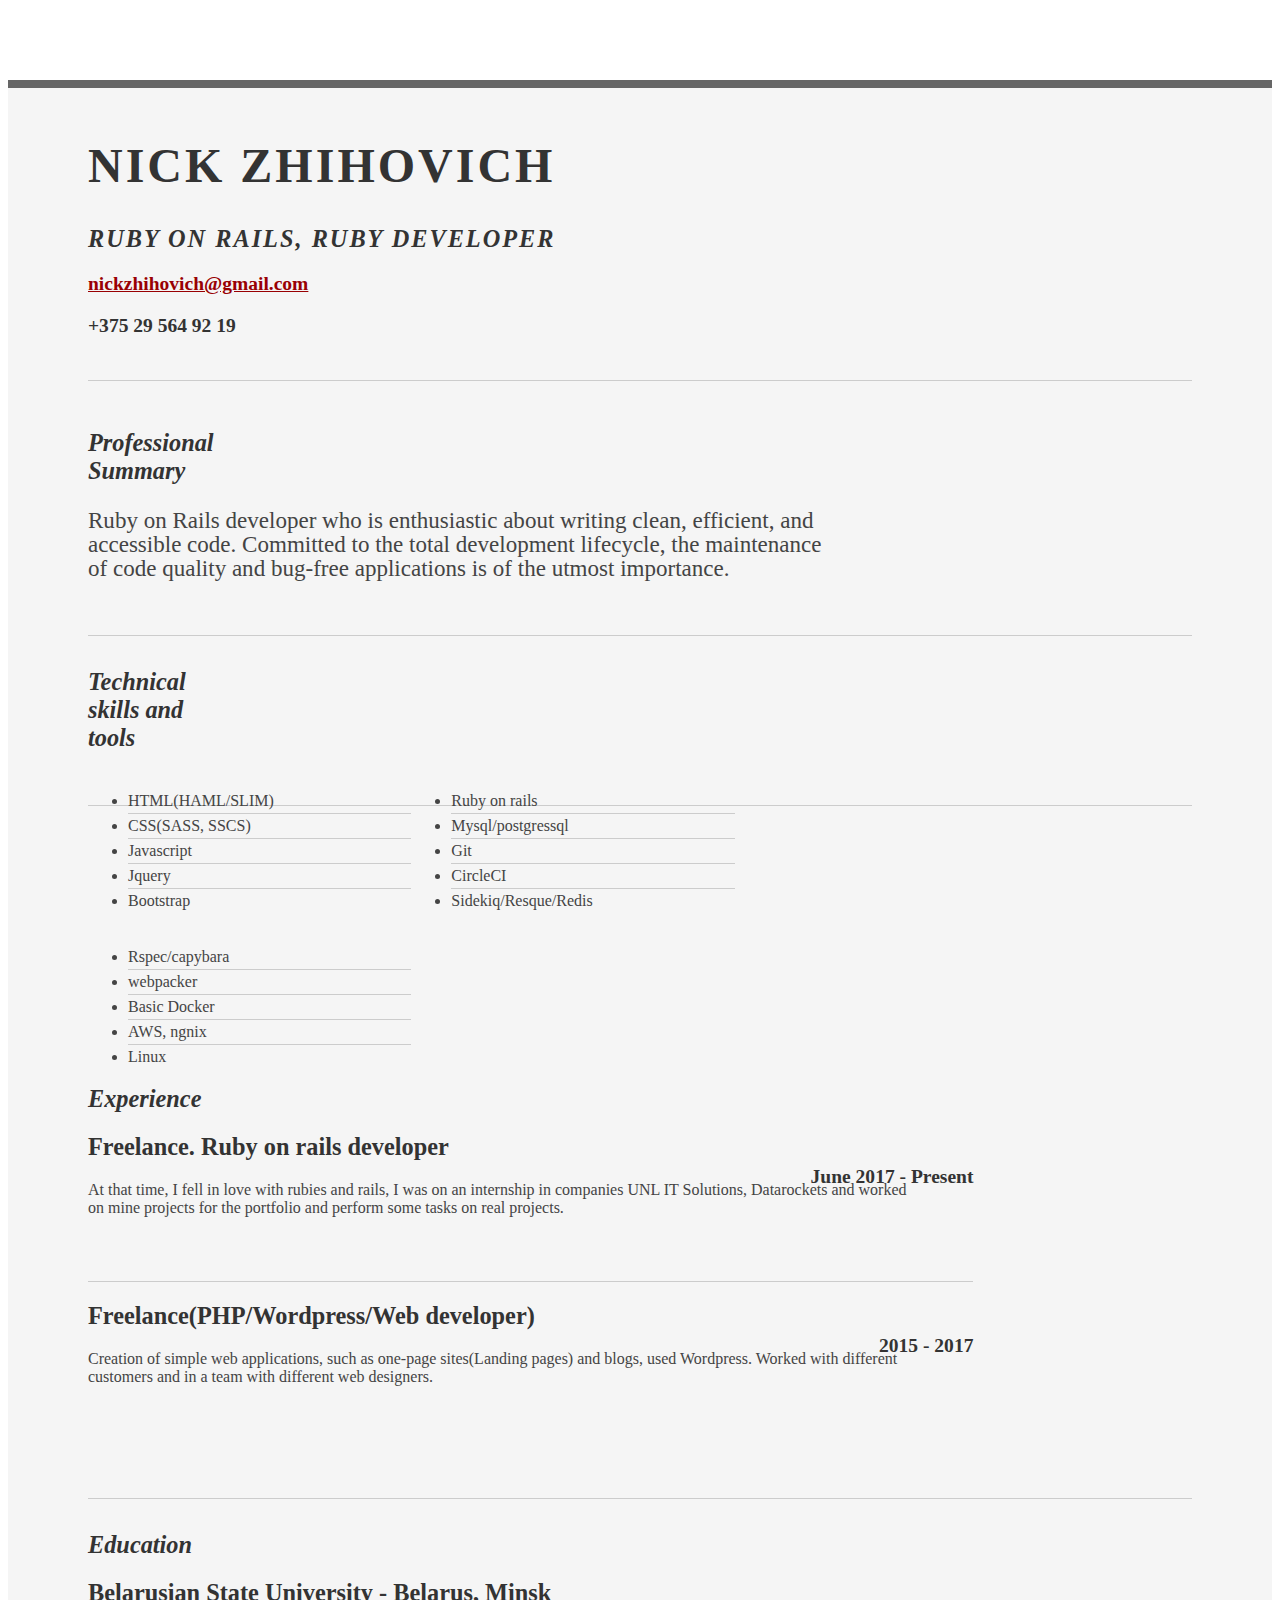
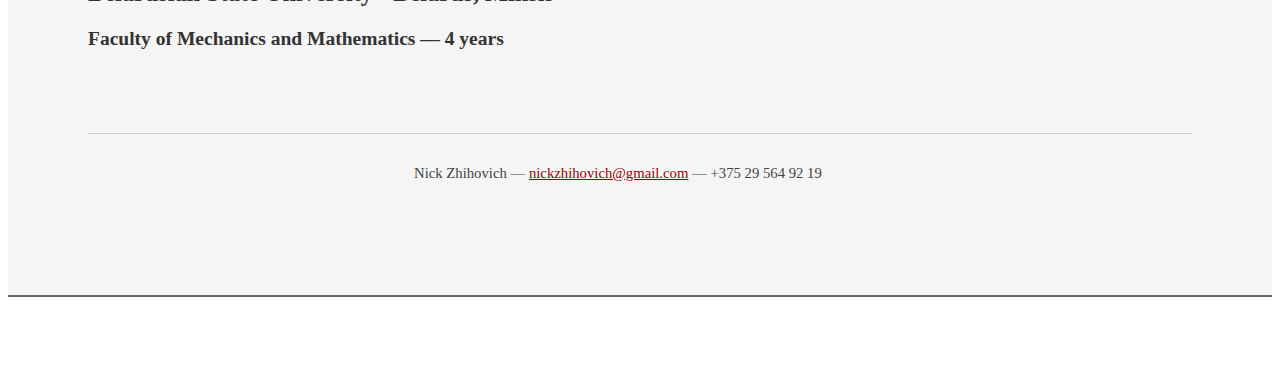
<file: index.html>
<!DOCTYPE html PUBLIC "-//W3C//DTD XHTML 1.0 Strict//EN" "http://www.w3.org/TR/xhtml1/DTD/xhtml1-strict.dtd">
<html>
<head>

	<title>Nick Zhihovich | Ruby on rails developer | nickzhihovich@gmail.com</title>
	<meta http-equiv="content-type" content="text/html; charset=utf-8" />

	<meta name="keywords" content="" />
	<meta name="description" content="" />

	<link rel="stylesheet" type="text/css" href="style.css" media="all" />

</head>
<body>

<div id="doc2" class="yui-t7">
	<div id="inner">
	
		<div id="hd">
			<div class="yui-gc">
				<div class="yui-u first">
					<h1>Nick Zhihovich</h1>
					<h2>Ruby on rails, ruby developer</h2>
				</div>

				<div class="yui-u">
					<div class="contact-info">
						<h3><a href="mailto:nickzhihovich@gmail.com">nickzhihovich@gmail.com</a></h3>
						<h3>+375 29 564 92 19</h3>
					</div><!--// .contact-info -->
				</div>
			</div><!--// .yui-gc -->
		</div><!--// hd -->

		<div id="bd">
			<div id="yui-main">
				<div class="yui-b">

					<div class="yui-gf">
						<div class="yui-u first">
							<h2>Professional Summary</h2>
						</div>
						<div class="yui-u">
							<p class="enlarge">
								Ruby on Rails developer who is enthusiastic about writing clean, efficient, and accessible code.  Committed to the total development lifecycle, the maintenance of code quality and bug-free applications is of the utmost importance. 
							</p>
						</div>
					</div><!--// .yui-gf -->

					<div class="yui-gf">
						<div class="yui-u first">
							<h2>Technical skills and tools</h2>
						</div>
						<div class="yui-u">
							<ul class="talent">
								<li>HTML(HAML/SLIM)</li>
								<li>CSS(SASS, SSCS)</li>
								<li>Javascript</li>
								<li>Jquery</li>
								<li class="last">Bootstrap</li>
							</ul>

							<ul class="talent">
								<li>Ruby on rails</li>
								<li>Mysql/postgressql</li>
								<li>Git</li>
								<li>CircleCI</li>
								<li class="last">Sidekiq/Resque/Redis</li>
							</ul>

							<ul class="talent">
								<li>Rspec/capybara</li>
								<li>webpacker</li>
								<li>Basic Docker</li>
								<li>AWS, ngnix</li>
								<li class="last">Linux</li>
							</ul>
						</div>
					</div><!--// .yui-gf-->

					<div class="yui-gf">
	
						<div class="yui-u first">
							<h2>Experience</h2>
						</div><!--// .yui-u -->

						<div class="yui-u">

							<div class="job">
								<h2>Freelance. Ruby on rails developer</h2>
								<h4>June 2017 - Present</h4>
								<p>At that time, I fell in love with rubies and rails, I was on an internship in companies UNL IT Solutions, Datarockets and worked on mine projects for the portfolio and perform some tasks on real projects.</p>
							</div>

							<div class="job last">
								<h2>Freelance(PHP/Wordpress/Web developer)</h2>
								<h4>2015 - 2017</h4>
								<p>Creation of simple web applications, such as one-page sites(Landing pages) and blogs, used Wordpress. Worked with different customers and in a team with different web designers.</p>
							</div>

						</div><!--// .yui-u -->
					</div><!--// .yui-gf -->


					<div class="yui-gf last">
						<div class="yui-u first">
							<h2>Education</h2>
						</div>
						<div class="yui-u">
							<h2>Belarusian State University - Belarus, Minsk</h2>
							<h3>Faculty of Mechanics and Mathematics &mdash; 4 years </h3>
						</div>
					</div><!--// .yui-gf -->


				</div><!--// .yui-b -->
			</div><!--// yui-main -->
		</div><!--// bd -->

		<div id="ft">
			<p>Nick Zhihovich &mdash; <a href="mailto:nickzhihovich@gmail.com">nickzhihovich@gmail.com</a> &mdash; +375 29 564 92 19</p>
		</div><!--// footer -->

	</div><!-- // inner -->


</div><!--// doc -->


</body>
</html>
</file>
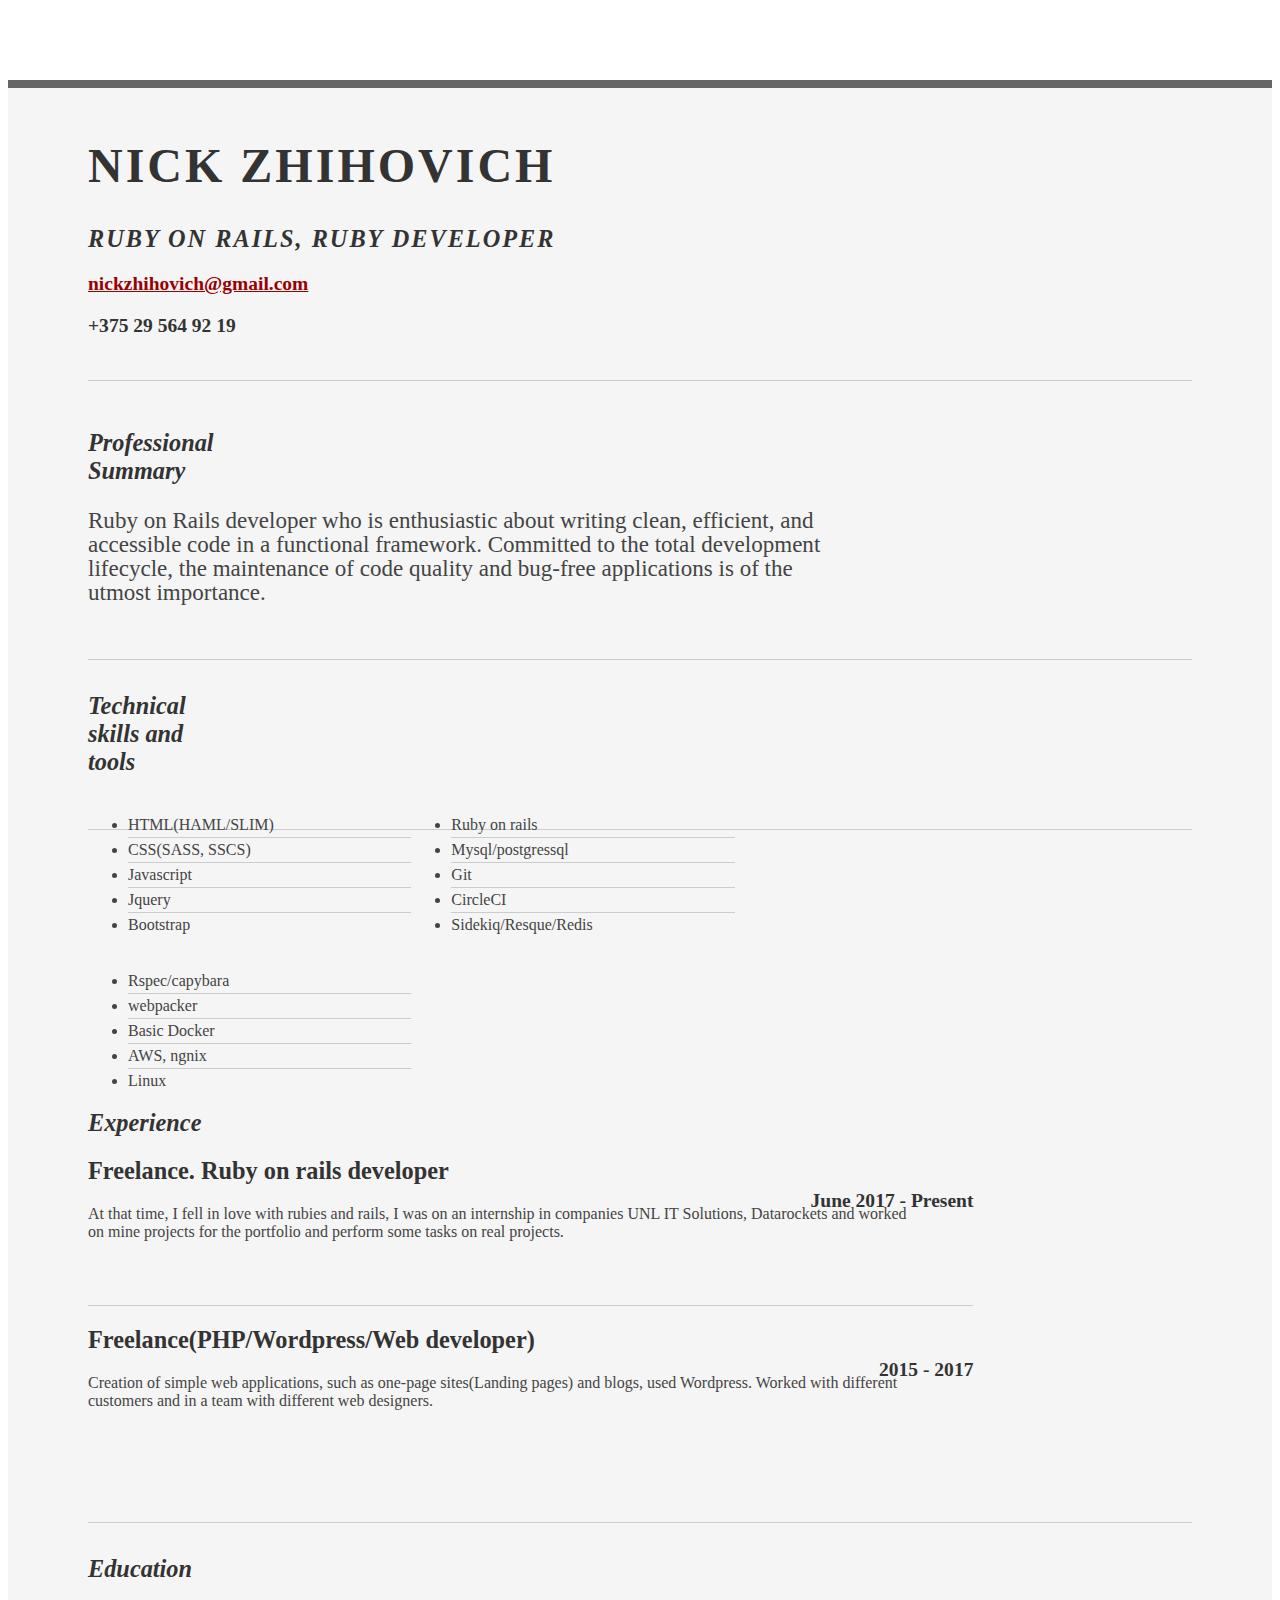
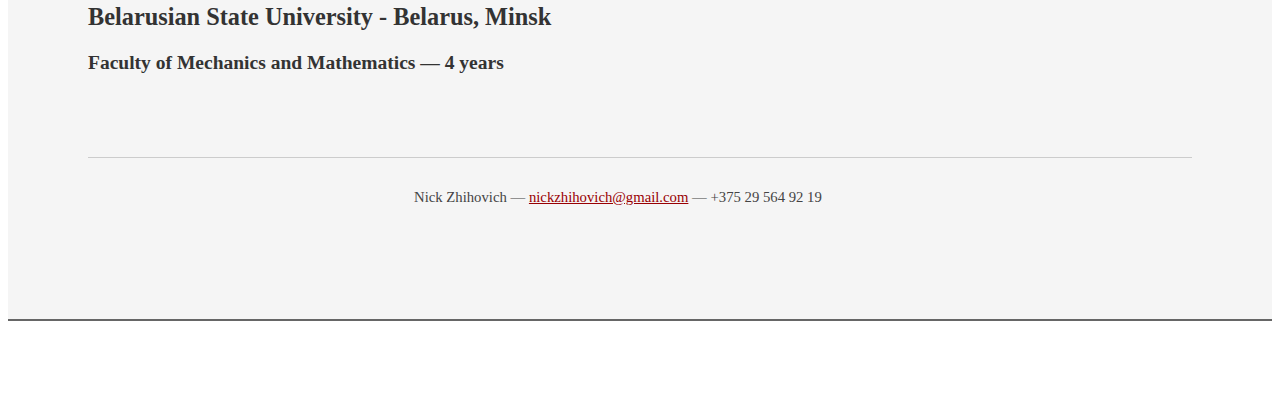
<file: srt-resume.html>
<!DOCTYPE html PUBLIC "-//W3C//DTD XHTML 1.0 Strict//EN" "http://www.w3.org/TR/xhtml1/DTD/xhtml1-strict.dtd">
<html>
<head>

	<title>Nick Zhihovich | Ruby on rails developer | nickzhihovich@gmail.com</title>
	<meta http-equiv="content-type" content="text/html; charset=utf-8" />

	<meta name="keywords" content="" />
	<meta name="description" content="" />

	<link rel="stylesheet" type="text/css" href="http://yui.yahooapis.com/2.7.0/build/reset-fonts-grids/reset-fonts-grids.css" media="all" /> 
	<link rel="stylesheet" type="text/css" href="resume.css" media="all" />

</head>
<body>

<div id="doc2" class="yui-t7">
	<div id="inner">
	
		<div id="hd">
			<div class="yui-gc">
				<div class="yui-u first">
					<h1>Nick Zhihovich</h1>
					<h2>Ruby on rails, ruby developer</h2>
				</div>

				<div class="yui-u">
					<div class="contact-info">
						<h3><a href="mailto:nickzhihovich@gmail.com">nickzhihovich@gmail.com</a></h3>
						<h3>+375 29 564 92 19</h3>
					</div><!--// .contact-info -->
				</div>
			</div><!--// .yui-gc -->
		</div><!--// hd -->

		<div id="bd">
			<div id="yui-main">
				<div class="yui-b">

					<div class="yui-gf">
						<div class="yui-u first">
							<h2>Professional Summary</h2>
						</div>
						<div class="yui-u">
							<p class="enlarge">
								Ruby on Rails developer who is enthusiastic about writing clean, efficient, and accessible code in a functional framework.  Committed to the total development lifecycle, the maintenance of code quality and bug-free applications is of the utmost importance. 
							</p>
						</div>
					</div><!--// .yui-gf -->

					<div class="yui-gf">
						<div class="yui-u first">
							<h2>Technical skills and tools</h2>
						</div>
						<div class="yui-u">
							<ul class="talent">
								<li>HTML(HAML/SLIM)</li>
								<li>CSS(SASS, SSCS)</li>
								<li>Javascript</li>
								<li>Jquery</li>
								<li class="last">Bootstrap</li>
							</ul>

							<ul class="talent">
								<li>Ruby on rails</li>
								<li>Mysql/postgressql</li>
								<li>Git</li>
								<li>CircleCI</li>
								<li class="last">Sidekiq/Resque/Redis</li>
							</ul>

							<ul class="talent">
								<li>Rspec/capybara</li>
								<li>webpacker</li>
								<li>Basic Docker</li>
								<li>AWS, ngnix</li>
								<li class="last">Linux</li>
							</ul>
						</div>
					</div><!--// .yui-gf-->

					<div class="yui-gf">
	
						<div class="yui-u first">
							<h2>Experience</h2>
						</div><!--// .yui-u -->

						<div class="yui-u">

							<div class="job">
								<h2>Freelance. Ruby on rails developer</h2>
								<h4>June 2017 - Present</h4>
								<p>At that time, I fell in love with rubies and rails, I was on an internship in companies UNL IT Solutions, Datarockets and worked on mine projects for the portfolio and perform some tasks on real projects.</p>
							</div>

							<div class="job last">
								<h2>Freelance(PHP/Wordpress/Web developer)</h2>
								<h4>2015 - 2017</h4>
								<p>Creation of simple web applications, such as one-page sites(Landing pages) and blogs, used Wordpress. Worked with different customers and in a team with different web designers.</p>
							</div>

						</div><!--// .yui-u -->
					</div><!--// .yui-gf -->


					<div class="yui-gf last">
						<div class="yui-u first">
							<h2>Education</h2>
						</div>
						<div class="yui-u">
							<h2>Belarusian State University - Belarus, Minsk</h2>
							<h3>Faculty of Mechanics and Mathematics &mdash; 4 years </h3>
						</div>
					</div><!--// .yui-gf -->


				</div><!--// .yui-b -->
			</div><!--// yui-main -->
		</div><!--// bd -->

		<div id="ft">
			<p>Nick Zhihovich &mdash; <a href="mailto:nickzhihovich@gmail.com">nickzhihovich@gmail.com</a> &mdash; +375 29 564 92 19</p>
		</div><!--// footer -->

	</div><!-- // inner -->


</div><!--// doc -->


</body>
</html>
</file>
<file: style.css>
.msg { padding: 10px; background: #222; position: relative; }
.msg h1 { color: #fff;  }
.msg a { margin-left: 20px; background: #408814; color: white; padding: 4px 8px; text-decoration: none; }
.msg a:hover { background: #266400; }

/* //-- yui-grids style overrides -- */
body { font-family: Georgia; color: #444; }
#inner { padding: 10px 80px; margin: 80px auto; background: #f5f5f5; border: solid #666; border-width: 8px 0 2px 0; }
.yui-gf { margin-bottom: 2em; padding-bottom: 2em; border-bottom: 1px solid #ccc; }

/* //-- header, body, footer -- */
#hd { margin: 2.5em 0 3em 0; padding-bottom: 1.5em; border-bottom: 1px solid #ccc }
#hd h2 { text-transform: uppercase; letter-spacing: 2px; }
#bd, #ft { margin-bottom: 2em; }

/* //-- footer -- */
#ft { padding: 1em 0 5em 0; font-size: 92%; border-top: 1px solid #ccc; text-align: center; }
#ft p { margin-bottom: 0; text-align: center;   }

/* //-- core typography and style -- */
#hd h1 { font-size: 48px; text-transform: uppercase; letter-spacing: 3px; }
h2 { font-size: 152% }
h3, h4 { font-size: 122%; }
h1, h2, h3, h4 { color: #333; }
p { font-size: 100%; line-height: 18px; padding-right: 3em; }
a { color: #990003 }
a:hover { text-decoration: none; }
strong { font-weight: bold; }
li { line-height: 24px; border-bottom: 1px solid #ccc; }
p.enlarge { font-size: 144%; padding-right: 6.5em; line-height: 24px; }
p.enlarge span { color: #000 }
.contact-info { margin-top: 7px; }
.first h2 { font-style: italic; }
.last { border-bottom: 0 }


/* //-- section styles -- */

a#pdf { display: block; float: left; background: #666; color: white; padding: 6px 50px 6px 12px; margin-bottom: 6px; text-decoration: none;  }
a#pdf:hover { background: #222; }

.job { position: relative; margin-bottom: 1em; padding-bottom: 1em; border-bottom: 1px solid #ccc; }
.job h4 { position: absolute; top: 0.35em; right: 0 }
.job p { margin: 0.75em 0 3em 0; }

.last { border: none; }
.skills-list {  }
.skills-list ul { margin: 0; }
.skills-list li { margin: 3px 0; padding: 3px 0; }
.skills-list li span { font-size: 152%; display: block; margin-bottom: -2px; padding: 0 }
.talent { width: 32%; float: left }
.talent h2 { margin-bottom: 6px; }

#srt-ttab { margin-bottom: 100px; text-align: center;  }
#srt-ttab img.last { margin-top: 20px }

/* --// override to force 1/8th width grids -- */
.yui-gf .yui-u{width:80.2%;}
.yui-gf div.first{width:12.3%;}
</file>
<file: resume.css>
/*
---------------------------------------------------------------------------------
	STRIPPED DOWN RESUME TEMPLATE
    html resume

    v0.9: 5/28/09

    design and code by: thingsthatarebrown.com 
                        (matt brown)
---------------------------------------------------------------------------------
*/


.msg { padding: 10px; background: #222; position: relative; }
.msg h1 { color: #fff;  }
.msg a { margin-left: 20px; background: #408814; color: white; padding: 4px 8px; text-decoration: none; }
.msg a:hover { background: #266400; }

/* //-- yui-grids style overrides -- */
body { font-family: Georgia; color: #444; }
#inner { padding: 10px 80px; margin: 80px auto; background: #f5f5f5; border: solid #666; border-width: 8px 0 2px 0; }
.yui-gf { margin-bottom: 2em; padding-bottom: 2em; border-bottom: 1px solid #ccc; }

/* //-- header, body, footer -- */
#hd { margin: 2.5em 0 3em 0; padding-bottom: 1.5em; border-bottom: 1px solid #ccc }
#hd h2 { text-transform: uppercase; letter-spacing: 2px; }
#bd, #ft { margin-bottom: 2em; }

/* //-- footer -- */
#ft { padding: 1em 0 5em 0; font-size: 92%; border-top: 1px solid #ccc; text-align: center; }
#ft p { margin-bottom: 0; text-align: center;   }

/* //-- core typography and style -- */
#hd h1 { font-size: 48px; text-transform: uppercase; letter-spacing: 3px; }
h2 { font-size: 152% }
h3, h4 { font-size: 122%; }
h1, h2, h3, h4 { color: #333; }
p { font-size: 100%; line-height: 18px; padding-right: 3em; }
a { color: #990003 }
a:hover { text-decoration: none; }
strong { font-weight: bold; }
li { line-height: 24px; border-bottom: 1px solid #ccc; }
p.enlarge { font-size: 144%; padding-right: 6.5em; line-height: 24px; }
p.enlarge span { color: #000 }
.contact-info { margin-top: 7px; }
.first h2 { font-style: italic; }
.last { border-bottom: 0 }


/* //-- section styles -- */

a#pdf { display: block; float: left; background: #666; color: white; padding: 6px 50px 6px 12px; margin-bottom: 6px; text-decoration: none;  }
a#pdf:hover { background: #222; }

.job { position: relative; margin-bottom: 1em; padding-bottom: 1em; border-bottom: 1px solid #ccc; }
.job h4 { position: absolute; top: 0.35em; right: 0 }
.job p { margin: 0.75em 0 3em 0; }

.last { border: none; }
.skills-list {  }
.skills-list ul { margin: 0; }
.skills-list li { margin: 3px 0; padding: 3px 0; }
.skills-list li span { font-size: 152%; display: block; margin-bottom: -2px; padding: 0 }
.talent { width: 32%; float: left }
.talent h2 { margin-bottom: 6px; }

#srt-ttab { margin-bottom: 100px; text-align: center;  }
#srt-ttab img.last { margin-top: 20px }

/* --// override to force 1/8th width grids -- */
.yui-gf .yui-u{width:80.2%;}
.yui-gf div.first{width:12.3%;}
</file>
